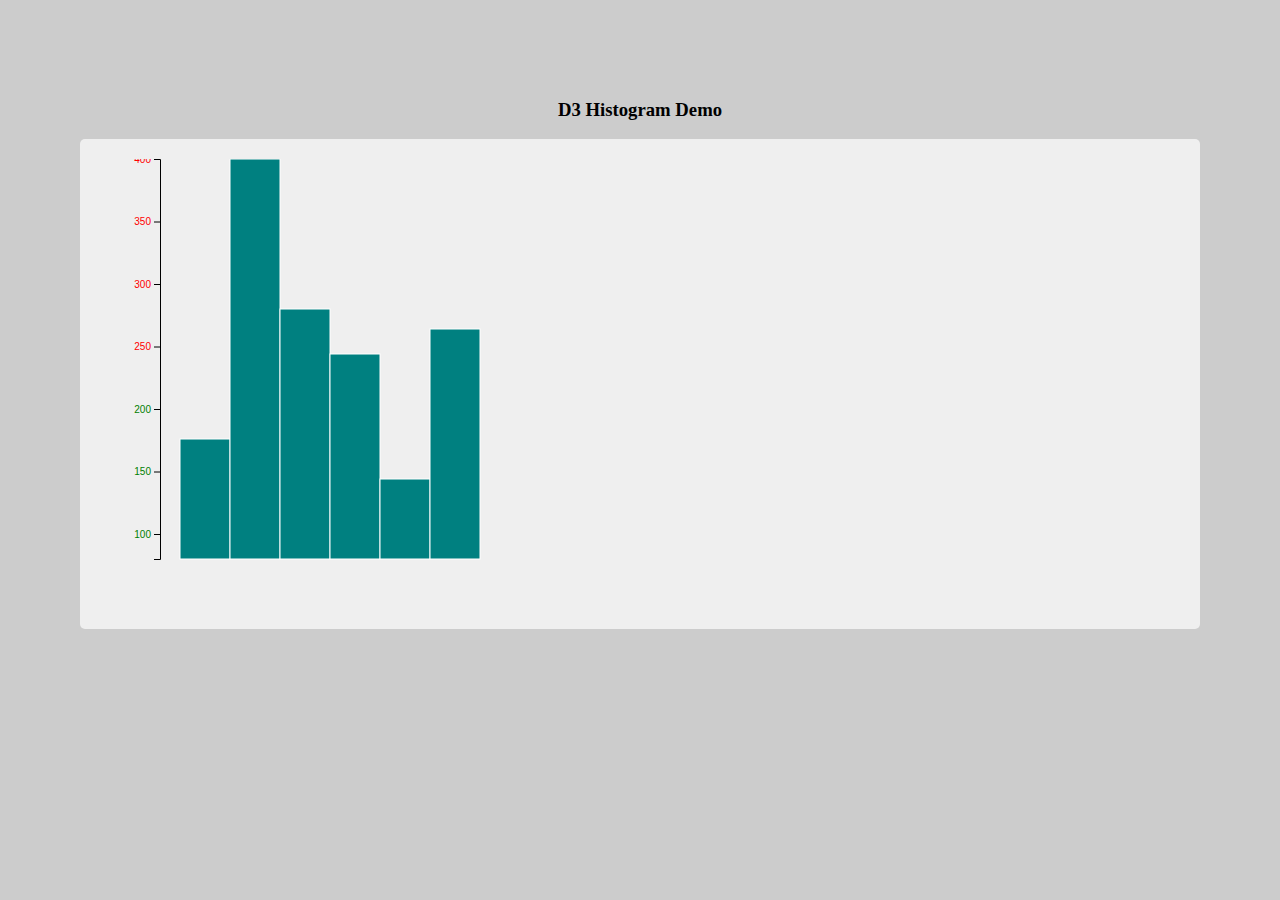
<file: fem-intro/index.html>
<!DOCTYPE html>
<html>
  <head>
    <meta charset="utf-8">
    <title>D3.js Frontend Masters  - Intro Histogram</title>
    <link rel="stylesheet" href="index.css">
  </head>
  <body>
    <h3 id="header__title">D3 Histogram Demo</h3>
    <section id="work__area">

      <div id='chart-area'>
        <svg>

        </svg>
      </div>
    </section>
    <script src="d3.v4.min.js" charset="utf-8"></script>
    <script src="index.js" charset="utf-8"></script>
  </body>
</html>
</file>
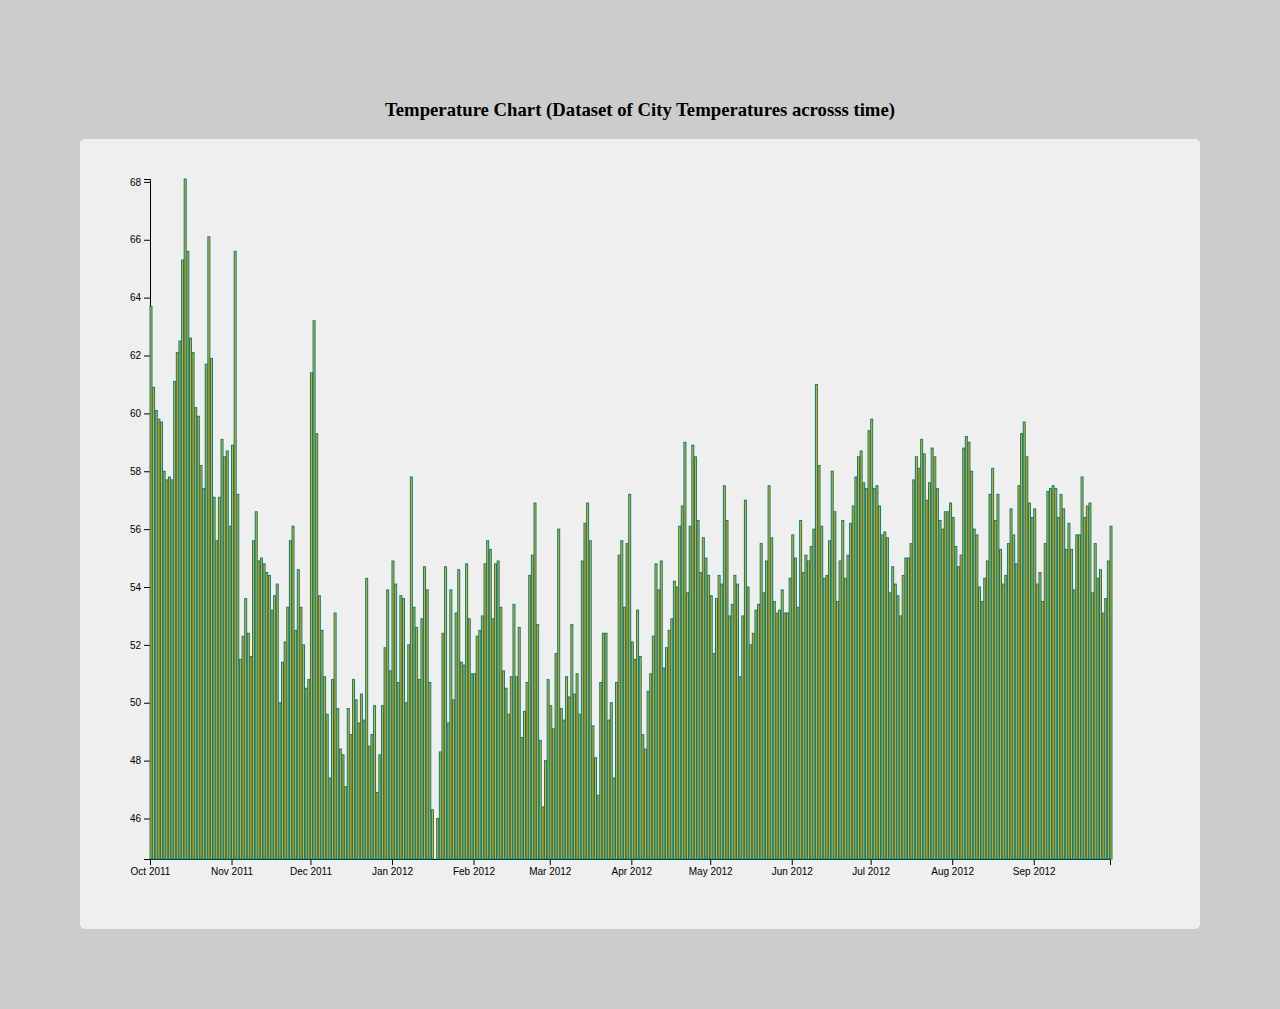
<file: fem-starter/index.html>
<!DOCTYPE html>
<html>
  <head>
    <meta charset="utf-8">
    <title>D3.js Frontend Masters  - Intro Histogram</title>
    <link rel="stylesheet" href="index.css">
  </head>
  <body>
    <h3 id="header__title">Temperature Chart (Dataset of City Temperatures acrosss time)</h3>
    <section id="work__area">
      <div id='chart-area'>
        <svg>
        </svg>
      </div>
    </section>
    <script src="d3.v4.min.js" charset="utf-8"></script>
    <script src="index.js" charset="utf-8"></script>
  </body>
</html>
</file>
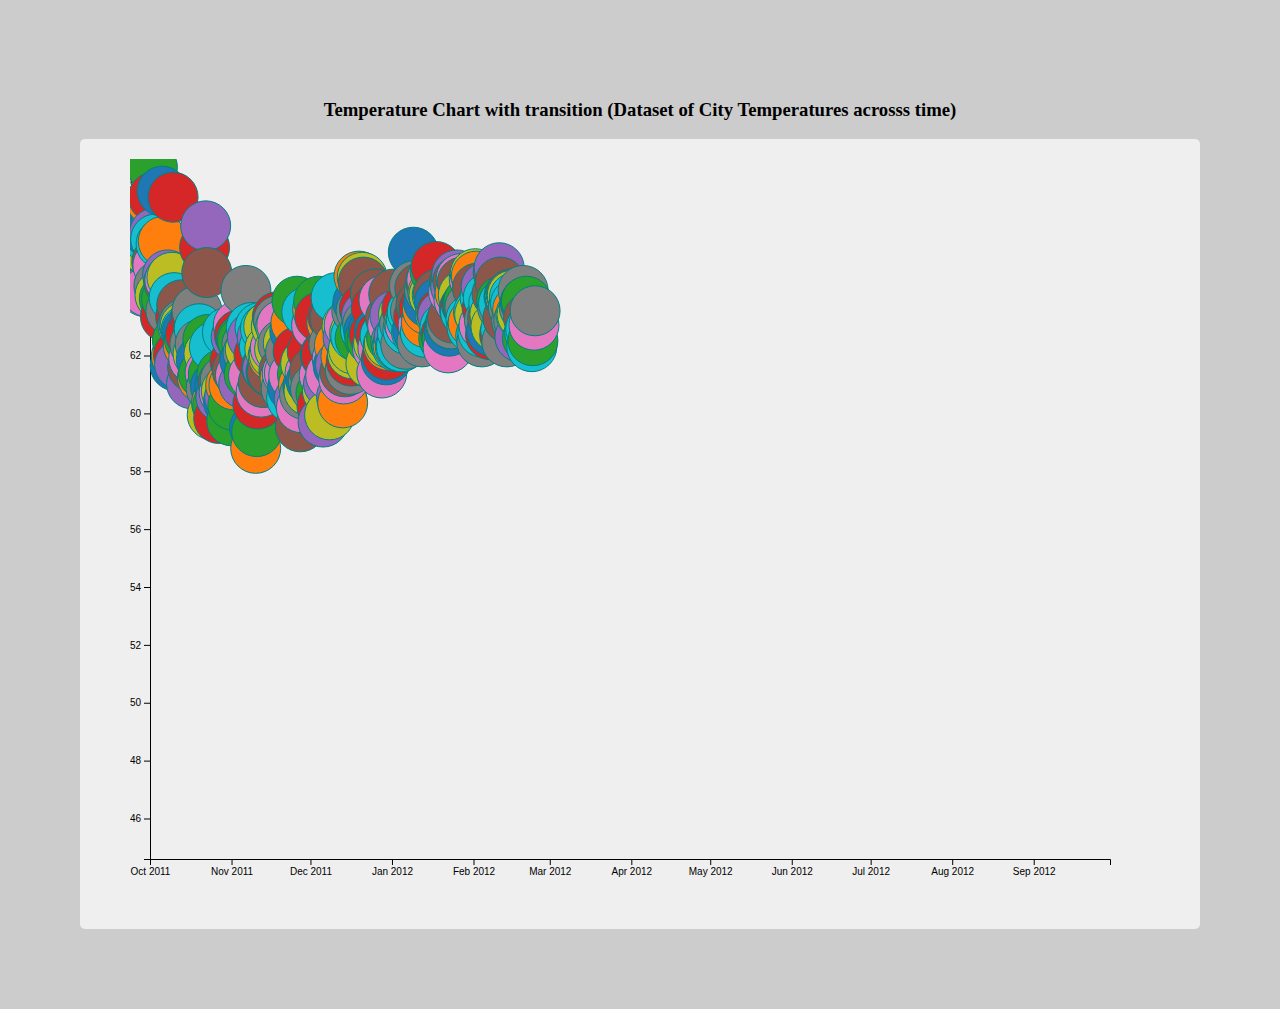
<file: tempchart/index.html>
<!DOCTYPE html>
<html>
  <head>
    <meta charset="utf-8">
    <title>D3.js Frontend Masters  - Transitions</title>
    <link rel="stylesheet" href="index.css">
  </head>
  <body>
    <h3 id="header__title">Temperature Chart with transition (Dataset of City Temperatures acrosss time)</h3>
    <section id="work__area">
      <div id='chart-area'>
        <svg>
        </svg>
      </div>
    </section>
    <script src="d3.v4.min.js" charset="utf-8"></script>
    <script src="index.js" charset="utf-8"></script>
  </body>
</html>
</file>
<file: fem-intro/index.css>
body {
  margin: 0;
  padding: 0;
  background-color: #ccc;
  padding: 5em;
}

#work__area {
  width: 100%;
  background-color: #efefef;
  border-radius: 5px;
}

#chart-area {
  height: 450px;
  padding: 20px 50px;
}

#header__title {
  text-align: center;
}

svg {
  width: 100%;
  height: 100%;
}

.rect__hist:hover {
  cursor: pointer;
  fill: #ffa600;
}
</file>
<file: fem-starter/index.css>
body {
  margin: 0;
  padding: 0;
  background-color: #ccc;
  padding: 5em;
}

#work__area {
  width: 100%;
  background-color: #efefef;
  border-radius: 5px;
}

#chart-area {
  height: 750px;
  padding: 20px 50px;
}

#header__title {
  text-align: center;
}

svg {
  width: 100%;
  height: 100%;
}

.rect__hist:hover {
  cursor: pointer;
  fill: #ffa600;
}
</file>
<file: tempchart/index.css>
body {
  margin: 0;
  padding: 0;
  background-color: #ccc;
  padding: 5em;
}

#work__area {
  width: 100%;
  background-color: #efefef;
  border-radius: 5px;
}

#chart-area {
  height: 750px;
  padding: 20px 50px;
}

#header__title {
  text-align: center;
}

svg {
  width: 100%;
  height: 100%;
}

.rect__hist:hover {
  cursor: pointer;
  fill: #ffa600;
}
</file>
